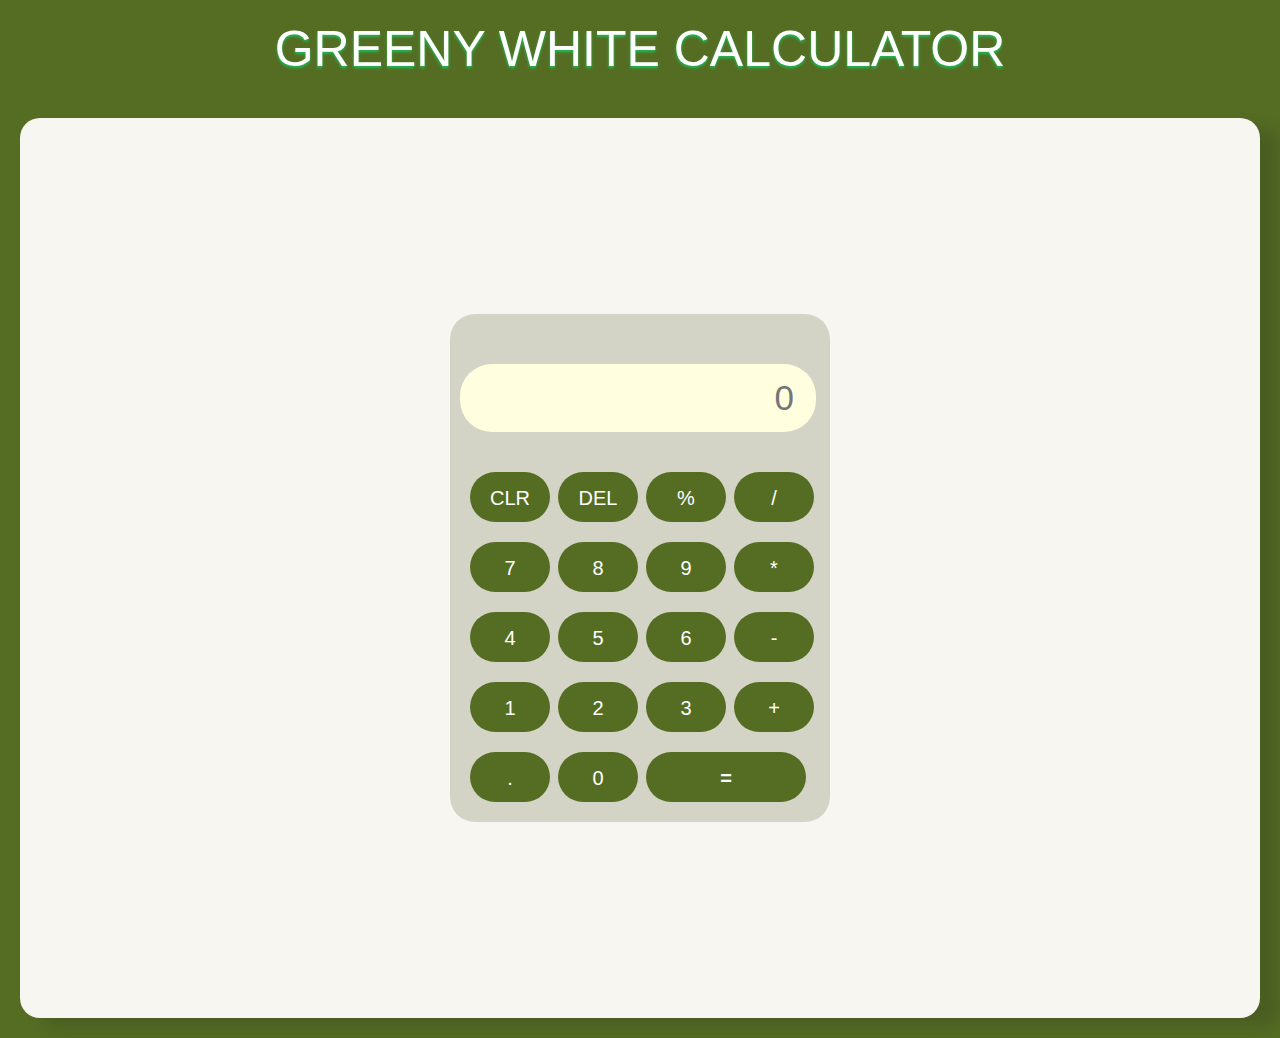
<file: index.html>
<!DOCTYPE html>
<html lang="en">
  <head>
    <meta charset="UTF-8" />
    <meta http-equiv="X-UA-Compatible" content="IE=edge" />
    <meta name="viewport" content="width=device-width, initial-scale=1.0" />
    <title>GREENY WHITE CALCULATOR</title>
    <link rel="stylesheet" href="style.css" />
  </head>
  <h1>GREENY WHITE CALCULATOR</h1>
  <body>
    <div class="container">
      <div class="calci">
        <input type="text" id="inputext" placeholder="0" />
        <button onclick="clr()">CLR</button>
        <button onclick="del()">DEL</button>
        <button onclick="calculate('%')">%</button>
        <button onclick="calculate('/')">/</button>
        <button onclick="calculate(7)">7</button>
        <button onclick="calculate(8)">8</button>
        <button onclick="calculate(9)">9</button>
        <button onclick="calculate('*')">*</button>
        <button onclick="calculate(4)">4</button>
        <button onclick="calculate(5)">5</button>
        <button onclick="calculate(6)">6</button>
        <button onclick="calculate('-')">-</button>
        <button onclick="calculate(1)">1</button>
        <button onclick="calculate(2)">2</button>
        <button onclick="calculate(3)">3</button>
        <button onclick="calculate('+')">+</button>
        <button onclick="calculate('.')">.</button>
        <button onclick="calculate(0)">0</button>
        <button class="equal" onclick="Result()">=</button>
      </div>
    </div>

    <script src="script.js"></script>
  </body>
</html>
</file>
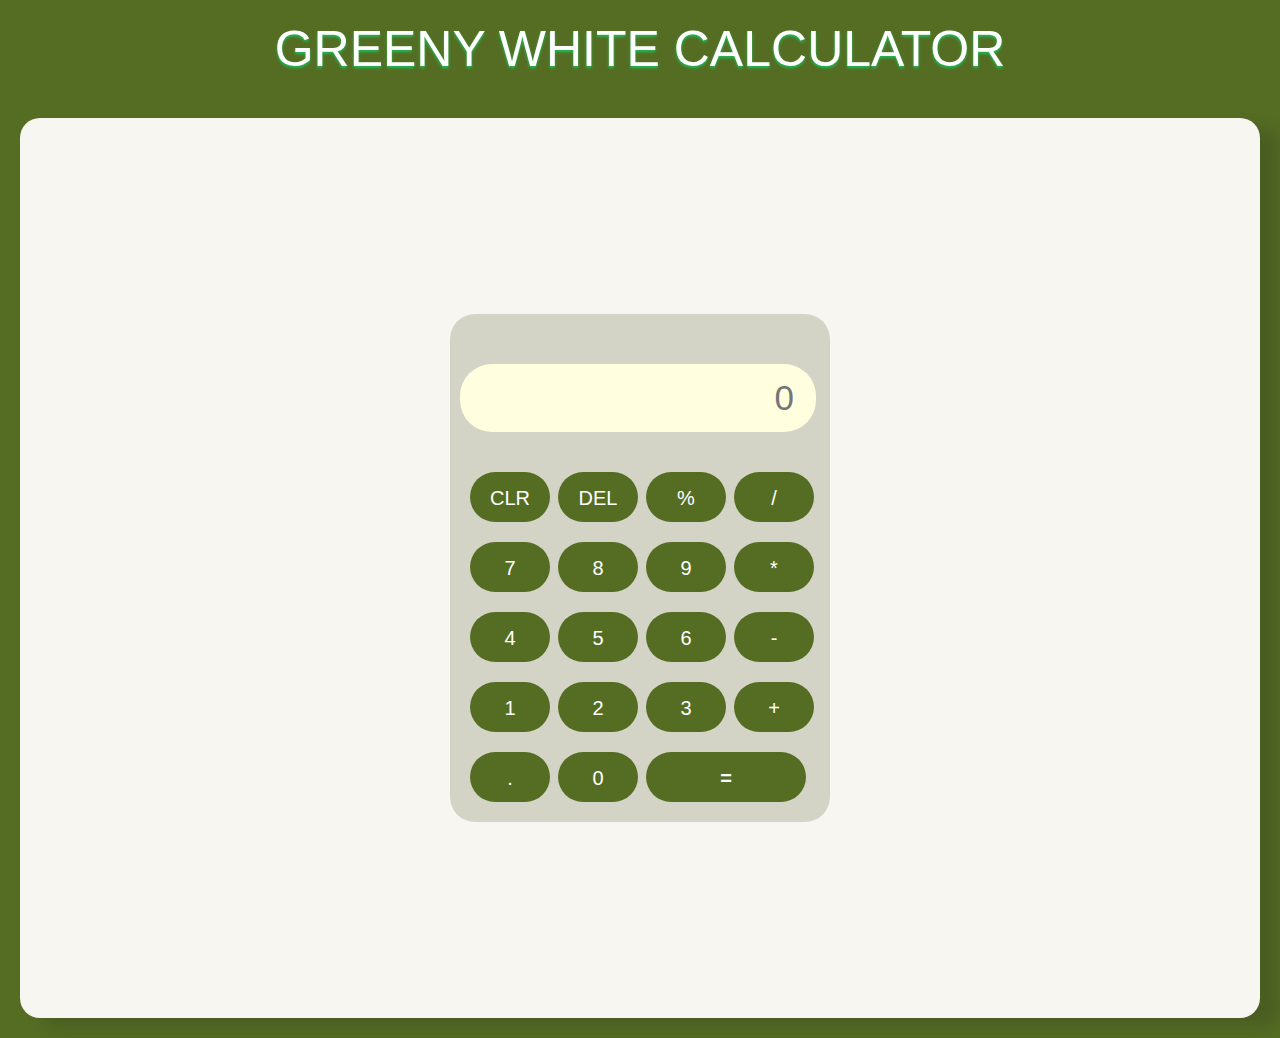
<file: GW_CALCULATOR.html>
<!DOCTYPE html>
<html lang="en">
  <head>
    <meta charset="UTF-8" />
    <meta http-equiv="X-UA-Compatible" content="IE=edge" />
    <meta name="viewport" content="width=device-width, initial-scale=1.0" />
    <title>GREENY WHITE CALCULATOR</title>
<style>
*{
margin: 0;
padding: 0;
box-sizing:border-box;
outline: none;
font-family: sans-serif;
font-weight: 400;
background-color: rgb(85, 109, 35);
color:aquamarine;

}

.container{
height: 100vh;
display:flex;
flex-direction: column;
justify-content: center;
align-items: center;
background-color: rgb(248, 246, 240);
box-shadow: 20px 10px 15px rgba(33, 38, 34, 0.208);
border-radius: 20px;
margin: 20px;
padding: 20px;
}

.calci{
    background-color: rgba(210, 210, 195, 0.953);
    border-radius: 25px;
    padding: 10px;
    box-shadow: inset -15px -15px 10px, rgba(100,100,100,0.5),
    inset -13px 13px 20px rgba(14, 15, 14, 0.4);
    display:grid;
    grid-template-columns: repeat(4,88px);
    width: 380px;


}

input{
    background-color:lightyellow;
    grid-column: span 4;
    height: 68px;
    width: 356px;
    border-radius: 32px;
    box-shadow: inset -20px -25px 10px, rgba(0,0,0,0.3);
    text-align: end;
    font-size: 35px;
    padding: 22px;
    border: none;
    color:rgb(8, 4, 1);
    margin: 40px 0 30px 0;
}


button{
    box-shadow: 10px 15px 10px,darkolivegreen;
    font-size: 20px;
    padding: 15px;
    border: none;
    border-radius: 50px;
    height: 50px;
    width: 80px;
    color: white;
    margin: 10px;
}

h1{
    font-family: Arial;
    font-size: 50px;
    color: rgb(255,255,255);
    text-shadow: 0 2px 3px rgb(28, 190, 87);
    display: flex;
    justify-content: center;
    align-items: center;
    padding: 20px;

}

.equal{
    box-shadow: inset 10px 5px 10px, rgba(19, 18, 18, 0.5),
    10px 10px 15px rgba(0,0,0,0.4);
    font-size: 20px;
    font-weight: bold;
    padding: 15px;
    border: none;
    border-radius: 50px;
    height: 50px;
    width: 160px;
    color:white;
    margin: 10px;
}
</style>
  </head>
  <h1>GREENY WHITE CALCULATOR</h1>
  <body>
    <div class="container">
      <div class="calci">
        <input type="text" id="inputext" placeholder="0" />
        <button onclick="clr()">CLR</button>
        <button onclick="del()">DEL</button>
        <button onclick="calculate('%')">%</button>
        <button onclick="calculate('/')">/</button>
        <button onclick="calculate(7)">7</button>
        <button onclick="calculate(8)">8</button>
        <button onclick="calculate(9)">9</button>
        <button onclick="calculate('*')">*</button>
        <button onclick="calculate(4)">4</button>
        <button onclick="calculate(5)">5</button>
        <button onclick="calculate(6)">6</button>
        <button onclick="calculate('-')">-</button>
        <button onclick="calculate(1)">1</button>
        <button onclick="calculate(2)">2</button>
        <button onclick="calculate(3)">3</button>
        <button onclick="calculate('+')">+</button>
        <button onclick="calculate('.')">.</button>
        <button onclick="calculate(0)">0</button>
        <button class="equal" onclick="Result()">=</button>
      </div>
    </div>

<script>
let result=document.getElementById("inputext");

let calculate=(number)=>{
    result.value+=number;
}

let Result=()=>{
    try{
        result.value=eval(result.value)
    }

    catch(err){
        alert("Enter A Valid Input!")
    }
}

function clr(){
    result.value= " "}


function del(){
    result.value=result.value.slice(0,-1);
}

</script>
  </body>
</html>
</file>
<file: style.css>
*{
margin: 0;
padding: 0;
box-sizing:border-box;
outline: none;
font-family: sans-serif;
font-weight: 400;
background-color: rgb(85, 109, 35);
color:aquamarine;

}

.container{
height: 100vh;
display:flex;
flex-direction: column;
justify-content: center;
align-items: center;
background-color: rgb(248, 246, 240);
box-shadow: 20px 10px 15px rgba(33, 38, 34, 0.208);
border-radius: 20px;
margin: 20px;
padding: 20px;
}

.calci{
    background-color: rgba(210, 210, 195, 0.953);
    border-radius: 25px;
    padding: 10px;
    box-shadow: inset -15px -15px 10px, rgba(100,100,100,0.5),
    inset -13px 13px 20px rgba(14, 15, 14, 0.4);
    display:grid;
    grid-template-columns: repeat(4,88px);
    width: 380px;


}

input{
    background-color:lightyellow;
    grid-column: span 4;
    height: 68px;
    width: 356px;
    border-radius: 32px;
    box-shadow: inset -20px -25px 10px, rgba(0,0,0,0.3);
    text-align: end;
    font-size: 35px;
    padding: 22px;
    border: none;
    color:rgb(8, 4, 1);
    margin: 40px 0 30px 0;
}


button{
    box-shadow: 10px 15px 10px,darkolivegreen;
    font-size: 20px;
    padding: 15px;
    border: none;
    border-radius: 50px;
    height: 50px;
    width: 80px;
    color: white;
    margin: 10px;
}

h1{
    font-family: Arial;
    font-size: 50px;
    color: rgb(255,255,255);
    text-shadow: 0 2px 3px rgb(28, 190, 87);
    display: flex;
    justify-content: center;
    align-items: center;
    padding: 20px;

}

.equal{
    box-shadow: inset 10px 5px 10px, rgba(19, 18, 18, 0.5),
    10px 10px 15px rgba(0,0,0,0.4);
    font-size: 20px;
    font-weight: bold;
    padding: 15px;
    border: none;
    border-radius: 50px;
    height: 50px;
    width: 160px;
    color:white;
    margin: 10px;
}
</file>
